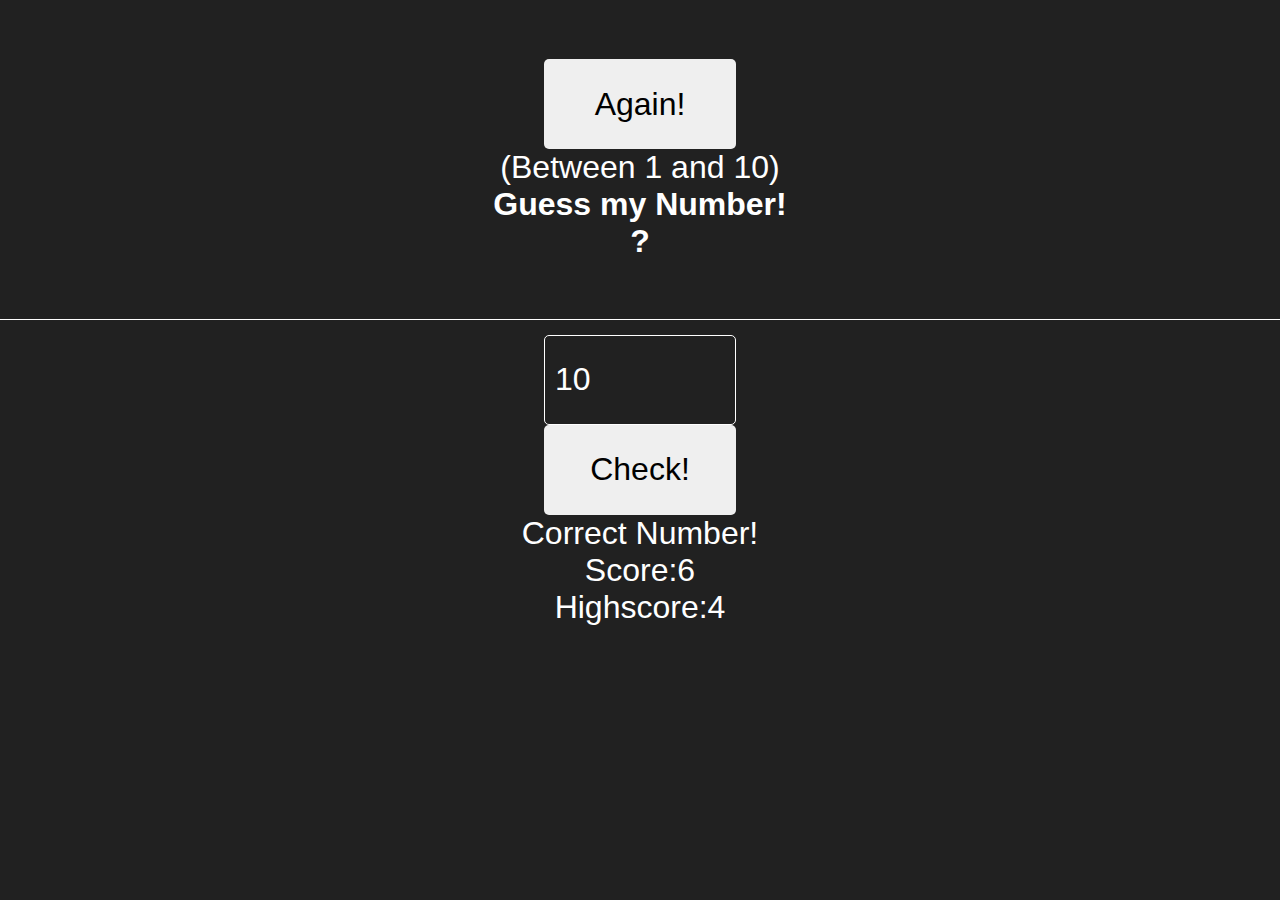
<file: 03_DOM-and-Events/index.html>
<!DOCTYPE html>
<html lang="en">

<head>
    <meta charset="UTF-8">
    <meta name="viewport" content="width=device-width, initial-scale=1.0">
    <title>Document</title>
    <link rel="stylesheet" href="style.css">
</head>

<body>
    <div class="firstBox alignment">
        <button>Again!</button>
        <p>(Between 1 and 10)</p>
        <h2>Guess my Number!</h2>
        <h1>?</h1>
    </div>
    <div class="secondBox alignment">

        <form action="">
            <input type="number" class="guess">
        </form>
        <button class="check">Check!</button>
        <p class="message">Guessing Number.....</p>
        <p class="">Score:<span class="score">6</span></p>
        <p class="">Highscore:<span class="highscore">4</span></p>
    </div>
</body>
<script src="./01_project1GuessMyNumber.js"></script>
<script src="./03_selectingAndManipulatingElements.js"></script>
<script src="./04_handlingClickEvents.js"></script>

</html>
</file>
<file: 03_DOM-and-Events/style.css>
* {
    margin: 0;
    padding: 0;
    box-sizing: border-box;
    font-family: Poppins, sans-serif;
    color: #fff;
    font-size: xx-large;
}

body {
    background-color: #212121;
}

.firstBox {
    border-bottom: 1px solid #fff;
}

button {
    color: #000;
    height: 10vh;
    width: 15vw;
    border-radius: 5px;
    border: none;
}

.alignment {
    height: 10em;
    width: 100%;
    display: flex;
    justify-content: center;
    align-items: center;
    flex-direction: column;
}

.alignment p h1 h2 button {
    padding: 10px;
}

input {
    color: #fff;
    width: 15vw;
    height: 10vh;
    border-radius: 5px;
    padding: 10px;
    background-color: transparent;
    border: 1px solid #fff;
}
</file>
